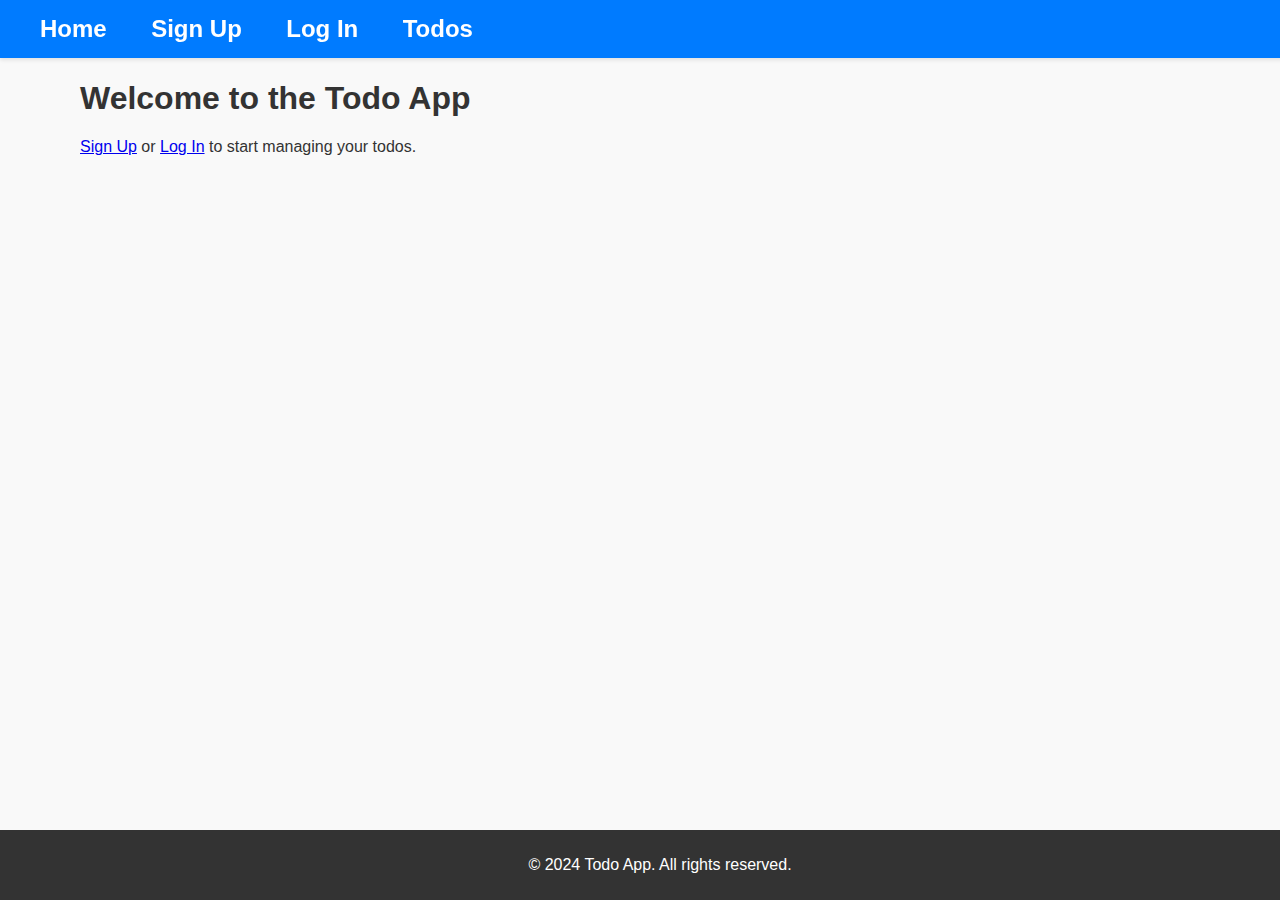
<file: index.html>
<!DOCTYPE html>
<html lang="en">
<head>
  <meta charset="UTF-8">
  <meta name="viewport" content="width=device-width, initial-scale=1.0">
  <title>Todo App</title>
  <link rel="stylesheet" href="./styles/style.css">
</head>
<body>
  <div id="nav"></div>
  <main>
    <h1>Welcome to the Todo App</h1>
    <p><a href="./signUp.html">Sign Up</a> or <a href="login.html">Log In</a> to start managing your todos.</p>
  </main>
  <div id="footer"></div>

</body>
<script src="./scripts/index.js" type="module"></script>
</html>
</file>
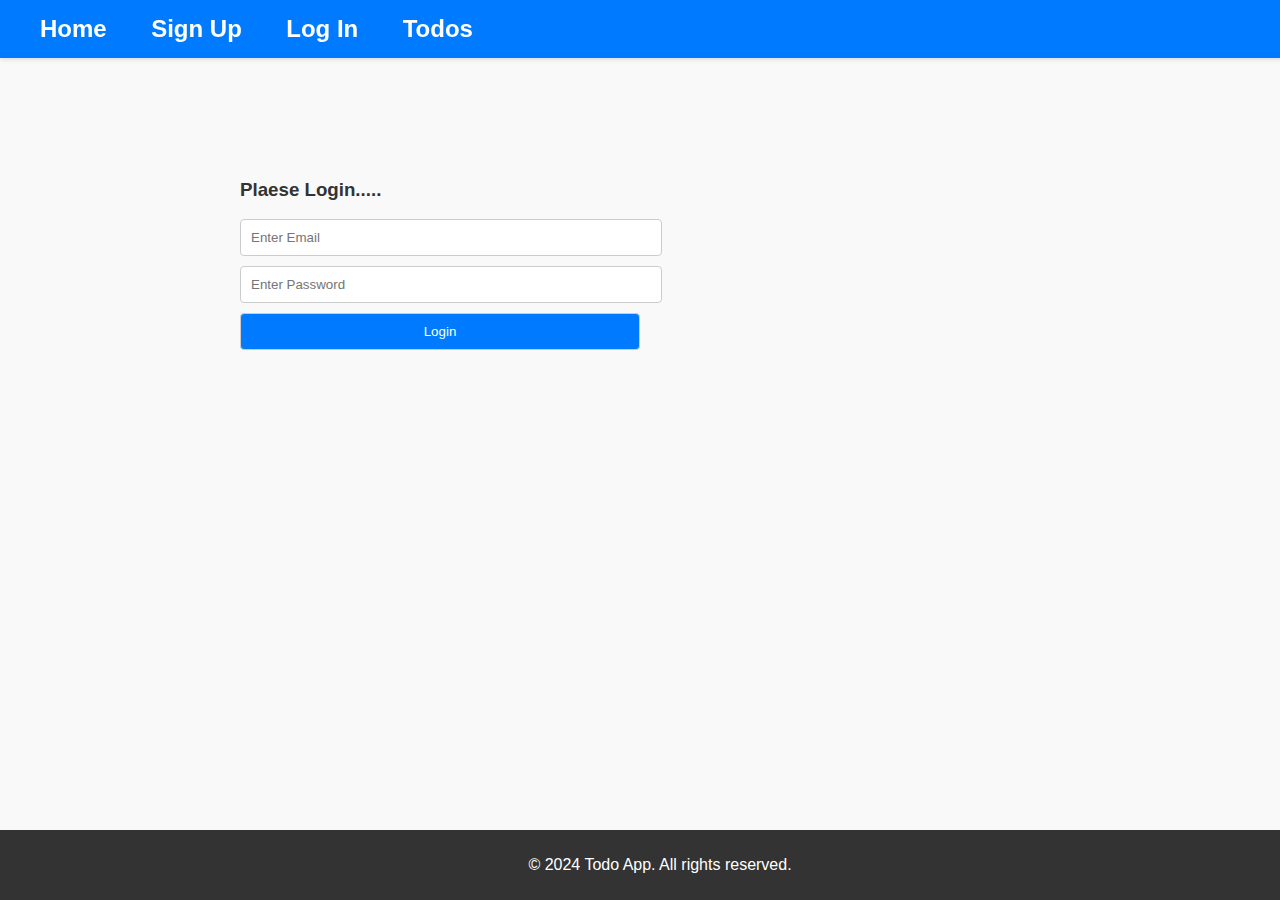
<file: login.html>
<!DOCTYPE html>
<html lang="en">
<head>
    <meta charset="UTF-8">
    <meta name="viewport" content="width=device-width, initial-scale=1.0">
    <title>SignUp</title>
    <link rel="stylesheet" href="./styles/style.css">
    <link rel="stylesheet" href="./styles/login.css">
</head>
<body>
    <div id="nav"></div>
    <main>
        <form action="" id="loginForm">
            <h3>Plaese Login.....</h3>
            <input id="email" type="email" placeholder="Enter Email">
            <input id="password" type="password" placeholder="Enter Password">
            <input id="loginBtn" type="submit" value="Login">
        </form>
    </main>
    <div id="footer"></div>
</body>
<script src="./scripts/index.js" type="module"></script>
</html>
</file>
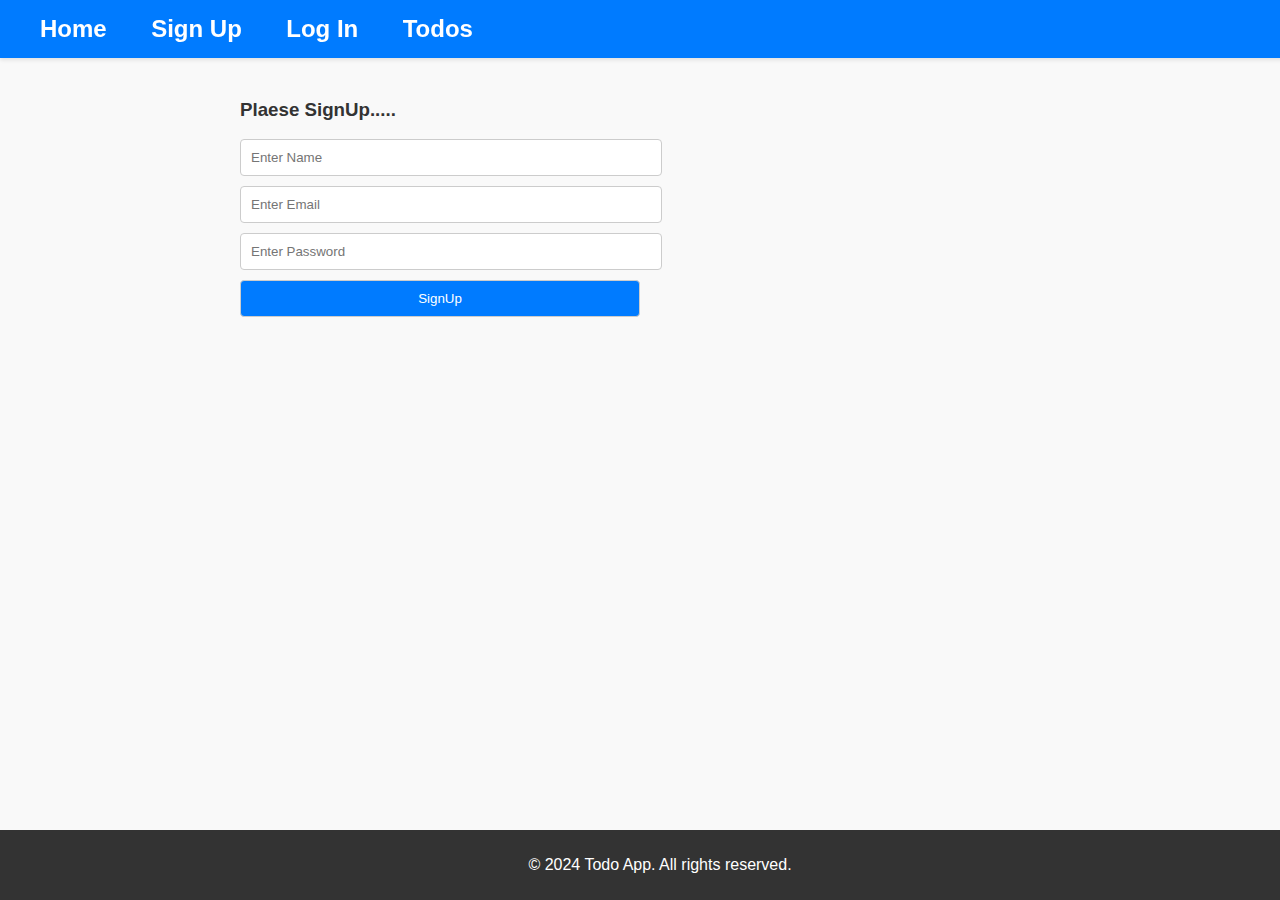
<file: signUp.html>
<!DOCTYPE html>
<html lang="en">
<head>
    <meta charset="UTF-8">
    <meta name="viewport" content="width=device-width, initial-scale=1.0">
    <title>SignUp</title>
    <link rel="stylesheet" href="./styles/style.css">
</head>
<body>
    <div id="nav"></div>
    <form action="" id="signUpForm">
        <h3>Plaese SignUp.....</h3>
        <input id="username" type="text" placeholder="Enter Name">
        <input id="email" type="email" placeholder="Enter Email">
        <input id="password" type="password" placeholder="Enter Password">
        <input id="signupBtn" type="submit" value="SignUp">
    </form>
    <div id="footer"></div>
</body>
<script src="./scripts/index.js" type="module"></script>
</html>
</file>
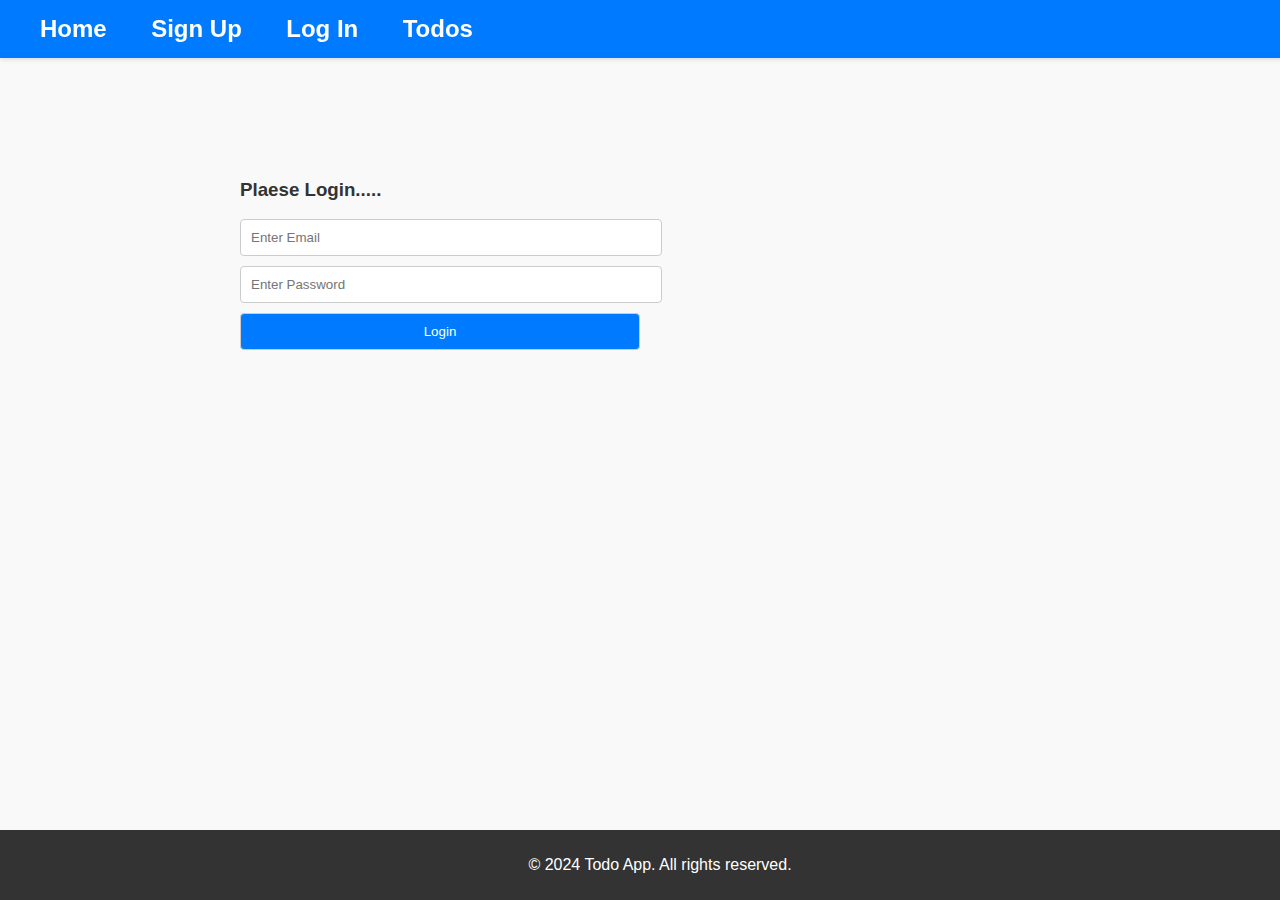
<file: todos.html>
<!DOCTYPE html>
<html lang="en">
<head>
    <meta charset="UTF-8">
    <meta name="viewport" content="width=device-width, initial-scale=1.0">
    <title>Todos</title>
    <link rel="stylesheet" href="./styles/style.css">
    <link rel="stylesheet" href="./styles/todo.css">
</head>
<body>
    <div id="nav"></div>

    <main>
        <div id="user-data">
          <h4 id="user-name"></h4>
          <button id="logout">Logout</button>
        </div>
        <button id="add_todo_btn">ADD TODO</button>
        <button id="get_stats">GET STATS</button>
        <div id="add-todo">
          <div>
            <h3 id="close_modal"><span> &times; </span></h3>
            <div id="modal_content">
              <h2 id="add_update_todo">Add Todo</h2>
            <form id="form">
              <input id="todoId" type="text" style="display: none;">
              <label for="title">Enter Task Title</label>
              <input id="title" type="text" placeholder="Enter Title" />
              <label for="deadline">Select Deadline</label>
              <input id="deadline" type="date" />
              <label for="prority">Select Priority</label>
              <select id="priority">
                <option value="high">High</option>
                <option value="medium">Medium</option>
                <option value="low">Low</option>
              </select>
              <input id="submit" type="submit" value="Add Todo" />
            </form>
            </div>
          </div>
        </div>
        <div id="todo-container"></div>
      </main>
    
    <div id="footer"></div>
</body>
<script src="./scripts/index.js" type="module"></script>
<script src="./scripts/todo.js" type="module"></script>
</html>
</file>
<file: styles/style.css>
/* General Styles */
body {
    font-family: Arial, sans-serif;
    margin: 0;
    padding: 0;
    box-sizing: border-box;
    background-color: #f9f9f9;
    color: #333;
  }
  
  /* Navbar Styles */
  #nav {
    background-color: #007BFF;
    color: white;
    padding: 15px 20px;
    position: fixed;
    top: 0;
    width: 100%;
    display: flex;
    justify-content: space-between;
    align-items: center;
    box-shadow: 0 2px 4px rgba(0, 0, 0, 0.1);
    z-index: 1000;
  }
  
  #nav a {
    color: white;
    text-decoration: none;
    margin: 20px;
    font-weight: bold;
    font-size: 1.5rem;
  }
  
  #nav a:hover {
    text-decoration: underline;
  }
  
  /* Footer Styles */
  #footer {
    background-color: #333;
    color: white;
    text-align: center;
    padding: 10px 20px;
    position: fixed;
    bottom: 0;
    width: 100%;
  }
  
  /* Main Section Styles */
  main {
    margin: 80px;
  }
  #signUpForm {
    padding: 80px 20px 60px; /* Account for navbar and footer */
    max-width: 800px;
    margin: 0 auto;
  }
  
  #signUpForm input {
    padding: 10px;
    width: 100%;
    max-width: 400px;
    margin-bottom: 10px;
    border: 1px solid #ccc;
    border-radius: 4px;
  }
  
  #signupBtn {
    background-color: #007BFF;
    color: white;
    border: none;
    padding: 10px 20px;
    border-radius: 4px;
    cursor: pointer;
  }
  
  #signupBtn:hover {
    background-color: #0056b3;
  }
  
  /* Todo List Styles */
  /* #todoList {
    list-style: none;
    padding: 0;
  }
  
  #todoList li {
    background-color: white;
    margin-bottom: 10px;
    padding: 10px;
    border: 1px solid #ccc;
    border-radius: 4px;
    display: flex;
    justify-content: space-between;
    align-items: center;
  }
  
  #todoList li button {
    background-color: #dc3545;
    color: white;
    border: none;
    padding: 5px 10px;
    border-radius: 4px;
    cursor: pointer;
  }
  
  #todoList li button:hover {
    background-color: #c82333;
  }

  #user-data {
    margin: 50px;
  } */
</file>
<file: styles/login.css>
/* Main Section Styles */
main {
    margin: 80px;
  }
  #loginForm {
    padding: 80px 20px 60px; /* Account for navbar and footer */
    max-width: 800px;
    margin: 0 auto;
  }
  
  #loginForm input {
    padding: 10px;
    width: 100%;
    max-width: 400px;
    margin-bottom: 10px;
    border: 1px solid #ccc;
    border-radius: 4px;
  }
  
  #loginBtn {
    background-color: #007BFF;
    color: white;
    border: none;
    padding: 10px 20px;
    border-radius: 4px;
    cursor: pointer;
  }
  
  #loginBtn:hover {
    background-color: #0056b3;
  }
</file>
<file: styles/todo.css>
#logout,
#submit,
#add_todo_btn,
.todobtns,#get_stats {
    background-color: #007BFF;
    color: white;
    border: none;
    padding: 10px 20px;
    border-radius: 4px;
    cursor: pointer;
  font-size: 1rem;
  font-family: "Franklin Gothic Medium", "Arial Narrow", Arial, sans-serif;
  font-weight: 500;
  float: right;
}

#logout:hover {
  background-color: rgb(165, 80, 245);
  transition: background-color 1s ease;
}
#add_todo_btn,#get_stats,
.todobtns {
  float: none;
  padding: 5px;
  width: fit-content;

  margin: 10px 0 5px 5px;
}

#user-name,label,
h2{
  color: blueviolet;
  font-size: 1.2rem;
  text-align: center;
}

#user-data {
  gap: 0;
  float: right;
  margin-right: 2rem;
}

#add-todo {
  display: none;
  position: fixed;
  width: 100%;
  height: 100%;
  top: 0;
  left: 0;
  background-color: rgba(0, 0, 0, 0.5);
}
#add-todo > div {
  margin: auto;
  width: 50%;
  background-color: white;
  /* border: 1px solid red; */
  height: 400px;
}
#close_modal {
  float: right;
  font-size: 2rem;
  color: darkgray;
  margin: -5px 0;
  padding: 10px;
  font-weight: bold;
  cursor: pointer;
}
#form {
  width: 80%;
  margin: auto;
  font-size: 1.1rem;
  display: flex;
  flex-direction: column;
  gap: 5px;
  justify-content: center;
  align-items: center;
  padding: 20px 0;
  
  height: 300px;
}

#form input,
#form select {
  background-color: rgb(193, 137, 246);
  width: 90%;
  height: 30px;
  color: white;
  font-size: 1rem;
  font-weight: 900;
}

select{
    margin-bottom: 20px;
}

#form input::placeholder {
  color: white;
}
#todo-container {
  display: grid;
  grid-template-columns: repeat(4, 1fr);
  gap: 20px;
  width: 90%;
  margin: 30px auto;
}

.todo-card {
  box-shadow: rgba(99, 99, 99, 0.2) 0px 2px 8px 0px;
  /* border: 1px solid blue; */
  width: 200px;
  padding: 0 10px;
}

.pending {
  border: 1px solid blueviolet;
  animation: blinker 2s infinite;
}

@keyframes blinker {
  0% {
    border: 2px dotted blueviolet;
  }
  50% {
    border: 1px solid blueviolet;
  }
  100% {
    border: 2px dotted blueviolet;
  }
}
</file>
